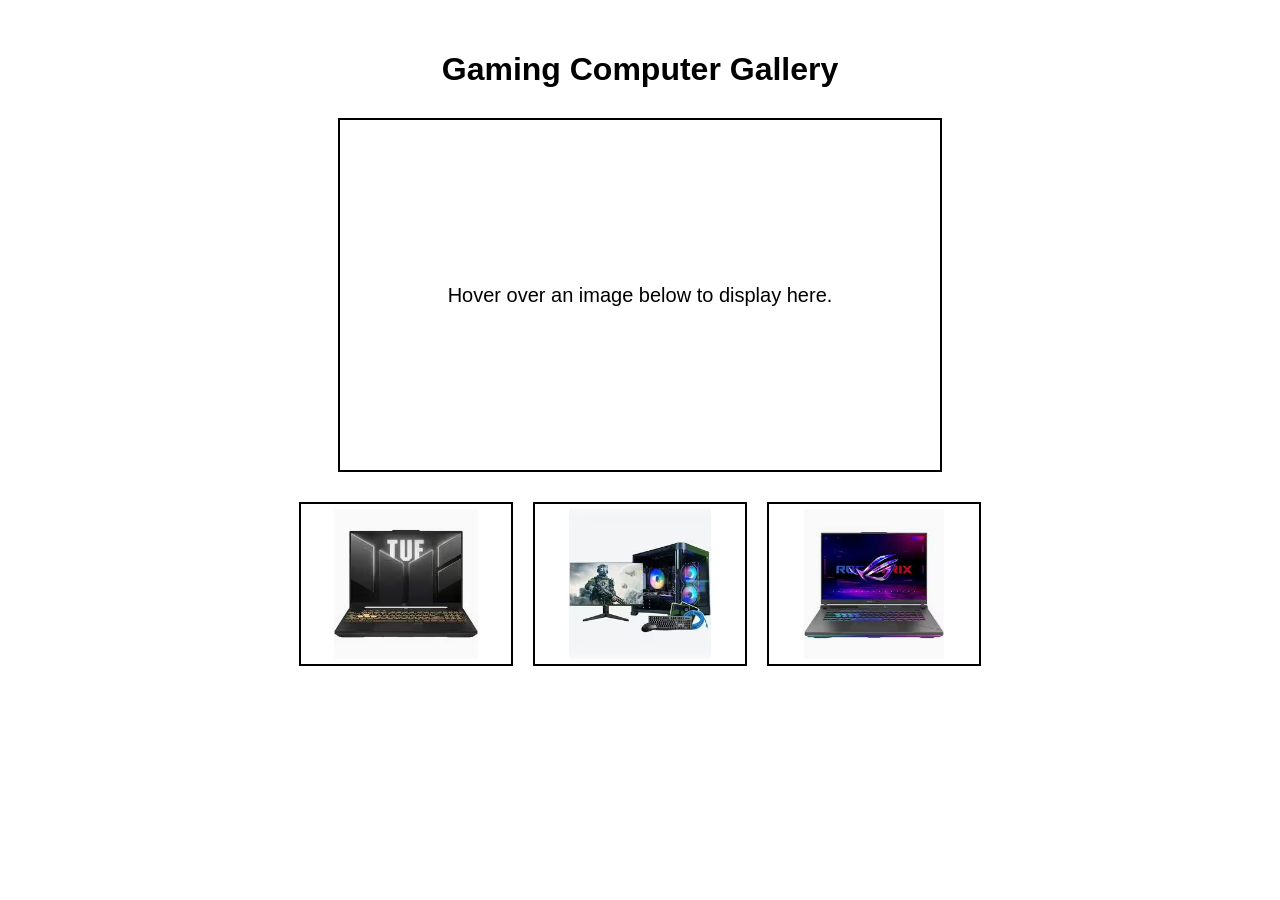
<file: index.html>
<!DOCTYPE html>
<html lang="en">
<head>
    <meta charset="UTF-8">
    <meta name="viewport" content="width=device-width, initial-scale=1.0">
    <title>Gaming Computer Gallery</title>
    <link rel="stylesheet" href="style.css">
</head>

<body>

    <main>
        <h1>Gaming Computer Gallery</h1>

        <div id="image">
            Hover over an image below to display here.
        </div>

        <div class="gallery">

    <img src="shopping (1).avif"
         alt="ROG gaming laptop"
         onmouseover="upDate(this)"
         onmouseout="unDo()">

    <img src="shopping (2).avif"
         alt="TUF gaming laptop"
         onmouseover="upDate(this)"
         onmouseout="unDo()">

    <img src="shopping.avif"
         alt="Gaming desktop computer"
         onmouseover="upDate(this)"
         onmouseout="unDo()">

</div>
    </main>

    <script src="hu.js"></script>

</body>
</html>
</file>
<file: style.css>
body {
    font-family: Arial, sans-serif;
    text-align: center;
    margin: 0;
    padding: 30px;
}

h1 {
    margin-bottom: 30px;
}

#image {
    width: 600px;
    height: 350px;
    margin: 0 auto 30px;
    border: 2px solid black;
    display: flex;
    align-items: center;
    justify-content: center;
    background-repeat: no-repeat;
    background-position: center;
    background-size: contain;
    background-color: white;
    font-size: 20px;
}

.gallery {
    display: flex;
    justify-content: center;
    gap: 20px;
}

.gallery img {
    width: 200px;
    height: 150px;
    object-fit: contain;
    cursor: pointer;
    border: 2px solid black;
    padding: 5px;
}
</file>
<file: cousera/style.css>
body {
    font-family: Arial, sans-serif;
    text-align: center;
    margin: 0;
    padding: 30px;
}

h1 {
    margin-bottom: 30px;
}

#image {
    width: 600px;
    height: 350px;
    margin: 0 auto 30px;
    border: 2px solid black;
    display: flex;
    align-items: center;
    justify-content: center;
    background-repeat: no-repeat;
    background-position: center;
    background-size: contain;
    background-color: white;
    font-size: 20px;
}

.gallery {
    display: flex;
    justify-content: center;
    gap: 20px;
}

.gallery img {
    width: 200px;
    height: 150px;
    object-fit: contain;
    cursor: pointer;
    border: 2px solid black;
    padding: 5px;
}
</file>
